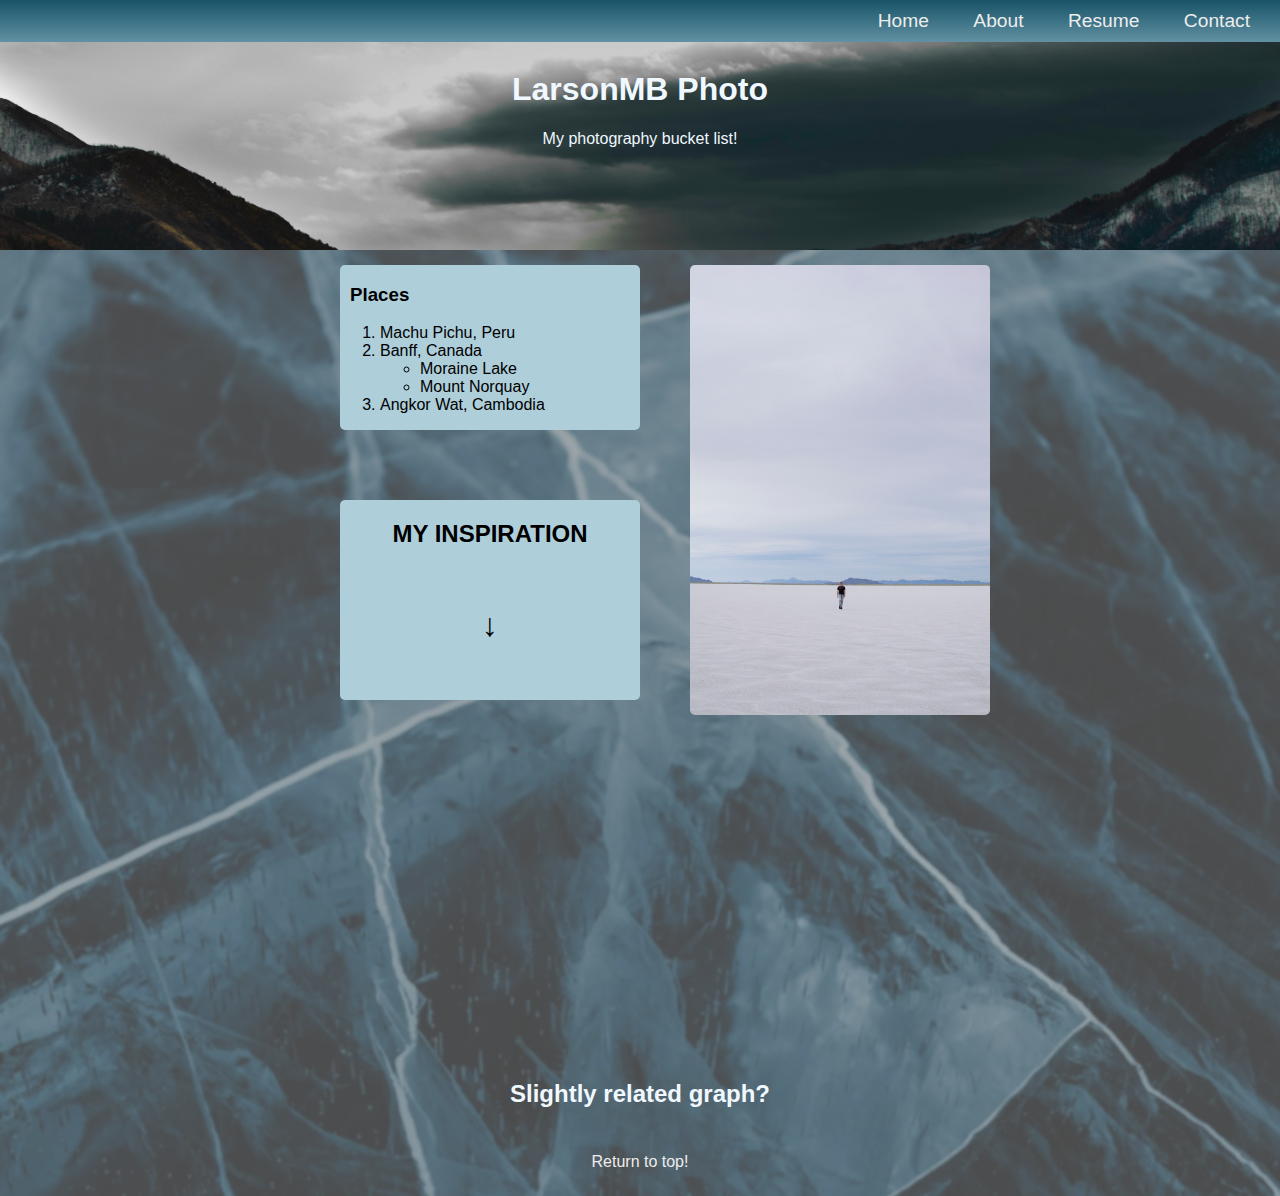
<file: scratch.html>
<!DOCTYPE html>
<html lang="en">
<head>
    <meta charset="UTF-8">
    <meta name="viewport" content="width=device-width, initial-scale=1.0">
    <title>Scratch Page</title>
    <link rel="stylesheet" href="css/stylescratch.css"></link>
</head>
<body style="background-image: url(assets/img/pexels-maksim-romashkin-7108217.jpg)">
    <!--navigation bar-->
    <nav>
        <div>
            <ul>
                <li><a  href="index.html">Home</a></li>
                <li><a  href="about.html">About</a></li>
                <li><a  href="post.html">Resume</a></li>
                <li><a  href="contact.html">Contact</a></li>
            </ul>
        </div>
    </nav>
    <!--header for bucket list site-->
    <header style="background-image: url(assets/img/6003853.JPG)">
        <div class="div4">
            <h1 style="color:aliceblue">LarsonMB Photo</h1>
            <p style="color:aliceblue">My photography bucket list!</p>
        </div>
    </header>
    <!--Bucket list places lists, notice nested lists-->
    <div class="div2">
        <h3 style="margin-left: 10px;">Places</h3>
        <ol>
            <li>Machu Pichu, Peru</li>
            <li>Banff, Canada</li>
            <ul>
                <li>Moraine Lake</li>
                <li>Mount Norquay</li>
            </ul>
            <li>Angkor Wat, Cambodia</li>
        </ol>
    </div>
    <!--picture of salt flats-->
    <div class="div1">
        <img src="assets/img/saltflat copy.jpeg" alt="Salt Flats in Utah"/>
    </div>
    <!--box with arrow-->
    <div class="div5">
        <h2>MY INSPIRATION</h2>
        <br>
        <h1>&#8595</h1>
    </div>
    <!--Youtube video-->
    <div class="div3">
        <iframe width="560" height="315" src="https://www.youtube.com/embed/r25IWquxe9s?si=wGDhkQ7PPRHctOOo" title="YouTube video player" frameborder="0" allow="accelerometer; autoplay; clipboard-write; encrypted-media; gyroscope; picture-in-picture; web-share" referrerpolicy="strict-origin-when-cross-origin" allowfullscreen></iframe>
    </div>
    <!--Insert tableau graph-->
    <h2 style="color:aliceblue">Slightly related graph?</h2>
    <div class="div6">
        
        <div class='tableauPlaceholder' id='viz1712893984791' style='position: relative'><noscript><a href='#'><img alt='Photography jobs and wages in the U.S.Interested in photography? Here are the states with the highest employment of photographers and how much money they earn. Employment doesn&#39;t include self-employed workers. (As of May 2018) ' src='https:&#47;&#47;public.tableau.com&#47;static&#47;images&#47;P5&#47;P57J9SZ3X&#47;1_rss.png' style='border: none' /></a></noscript><object class='tableauViz'  style='display:none;'><param name='host_url' value='https%3A%2F%2Fpublic.tableau.com%2F' /> <param name='embed_code_version' value='3' /> <param name='path' value='shared&#47;P57J9SZ3X' /> <param name='toolbar' value='yes' /><param name='static_image' value='https:&#47;&#47;public.tableau.com&#47;static&#47;images&#47;P5&#47;P57J9SZ3X&#47;1.png' /> <param name='animate_transition' value='yes' /><param name='display_static_image' value='yes' /><param name='display_spinner' value='yes' /><param name='display_overlay' value='yes' /><param name='display_count' value='yes' /><param name='language' value='en-US' /></object></div>                <script type='text/javascript'>                    var divElement = document.getElementById('viz1712893984791');                    var vizElement = divElement.getElementsByTagName('object')[0];                    vizElement.style.minWidth='300px';vizElement.style.maxWidth='768px';vizElement.style.width='100%';vizElement.style.height='795px';                    var scriptElement = document.createElement('script');                    scriptElement.src = 'https://public.tableau.com/javascripts/api/viz_v1.js';                    vizElement.parentNode.insertBefore(scriptElement, vizElement);                </script>
    </div>
    <!--Anchor back to top-->
    <div class="anchor">
        <a href="#top">Return to top!</a>
    </div>
</body>
</html>
</file>
<file: css/stylescratch.css>
body{
    margin: 0px;
    font-family:'Gill Sans', 'Gill Sans MT', Calibri, 'Trebuchet MS', sans-serif;
    padding: 0px;
    background-size:cover;
}

h1{
    text-align: center;
    color:black;
}
h2{text-align: center;}

img{
    width: 300px;
    border-radius: 5px;
    display:block
}

a{
    color:rgb(237, 237, 237);
    text-decoration: none;
}

a:hover{
    color:rgb(57, 55, 51)
}

nav{
    background:linear-gradient(to top,rgb(97, 145, 162) 0%,rgb(24, 83, 104) 100%);
    padding:10px;
    width: 100%;
    text-align:right;
    position:fixed;
    z-index:1;
}

nav ul{
    list-style-type: none;
    display:inline-block;
    padding:0;
    margin:0;
}

nav ul li{
    display:inline;
    margin-right:40px;
    font-size: larger;
    text-decoration:none;
}

header{
    height:250px;
    text-align: center;
    margin-top:0px;
    background-size:cover;
}

.div1{
    position:absolute;
    margin-top: 15px;
    margin-left: 200px;
    left:calc(50% - 150px);
}

.div2{
    position:absolute;
    margin-top: 15px;
    margin-left: -100px;
    width: 300px;
    left: calc(50% - 200px);
    background-color:rgb(174, 206, 218);
    display:block;
    border-radius: 5px;
}

.div3{
    height: 330px;
    position:relative;
    left:calc(50% - 280px);
    margin-top: 480px;
}

.div4{
    padding: 50px;
}

.div5{
    position:absolute;
    margin-top: 250px;
    height:200px;
    margin-left: -100px;
    width: 300px;
    left: calc(50% - 200px);
    background-color:rgb(174, 206, 218);
    display:block;
    border-radius: 5px;
}

.div6{
    position:relative;
    left:calc(50% - 385px);
}

.anchor{
    color:black;
    text-align: center;
    padding:25px;
    position:relative;
}
</file>
